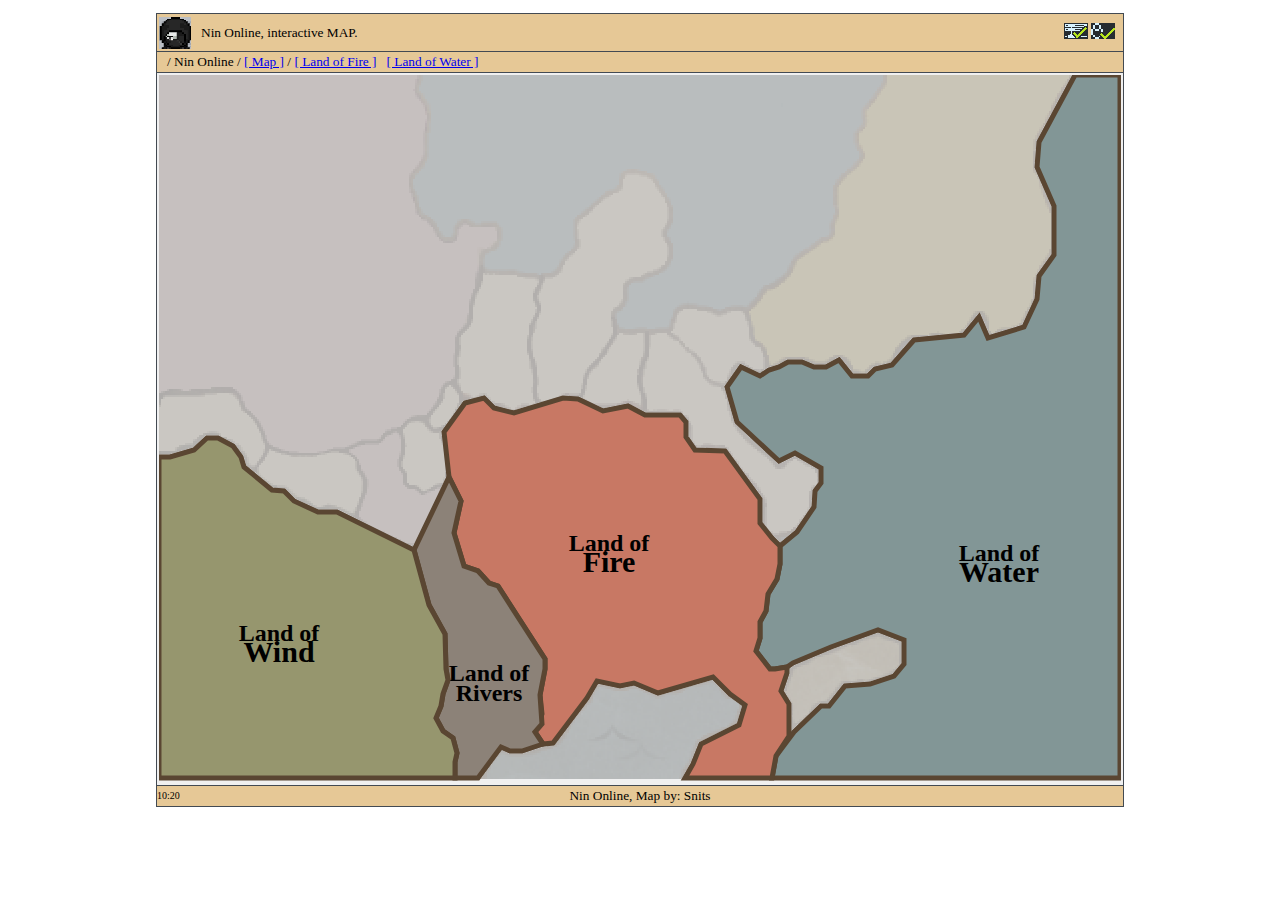
<file: index.html>
<html>
<head>
    <link rel="stylesheet" href="style.css" />
</head>
<body>
  <div class="wrapper">
    <div class="nin-time">
      10:20
    </div>
    <div class="top-nav">
      <img class="top-nav-portrait" src="images/portrait.png">

      Nin Online, interactive MAP.

      <div class="system-logo">
        <img src="images/hosts-ok.png">
        <img src="images/capsulers-ok.png">
      </div>
    </div>

    <div class="content-nav">
        / Nin Online / <a href="./index.html">[ Map ]</a> / <a href="./land_of_fire.html">[ Land of Fire ]</a> &nbsp; <a href="./land_of_water.html">[ Land of Water ]</a>
    </div>

    <div class="content">
      <object id="map" data="svg/world_map.svg" type="image/svg+xml" width="962" height="706"></object>
    </div>
    <div class="footer">Nin Online, Map by: Snits</div>
  </div>


  <script src="mobs.json"></script>
  <script src="search.js"></script>

</body>
</html>
</file>
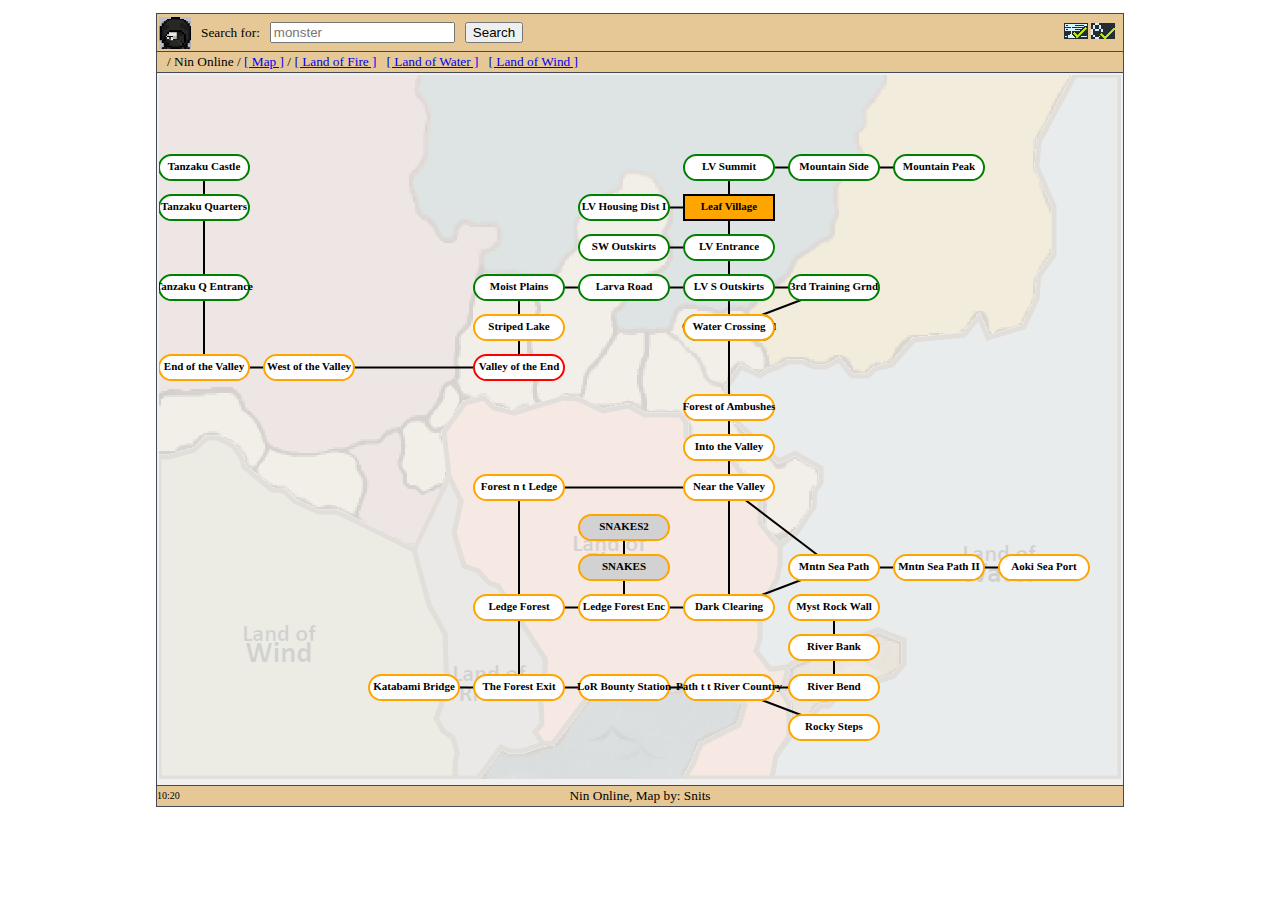
<file: land_of_fire.html>
<html>
<head>
  <link rel="stylesheet" href="style.css" />
</head>
<body>
  <div class="wrapper">
    <div class="nin-time">
      10:20
    </div>
    <div class="top-nav">
      <img class="top-nav-portrait" src="images/portrait.png">

      Search for: <input type="text" name="searchBar" id="searchBar" placeholder="monster">
      <button name="searchButton" id="searchButton">Search</button>
      &nbsp;&nbsp; <span id="searchResult"></span>

      <div class="system-logo">
        <img src="images/hosts-ok.png">
        <img src="images/capsulers-ok.png">
      </div>
    </div>

    <div class="content-nav">
        / Nin Online / <a href="./index.html">[ Map ]</a> / <a href="./land_of_fire.html">[ Land of Fire ]</a> &nbsp; <a href="./land_of_water.html">[ Land of Water ]</a> &nbsp; <a href="./land_of_wind.html">[ Land of Wind ]</a>
    </div>

    <div class="content">
            <div id="searchBox" class="content-nav-search">
                 Locations: 0<br/>
                 Mobs: 0<br/>
                 <a href="">Close</a>
            </div>
      <object id="map" data="svg/land_of_fire.svg" type="image/svg+xml" width="962" height="706"></object>
    </div>
    <div class="footer">Nin Online, Map by: Snits</div>
  </div>


  <script src="mobs.json"></script>
  <script src="search.js"></script>

</body>
</html>
</file>
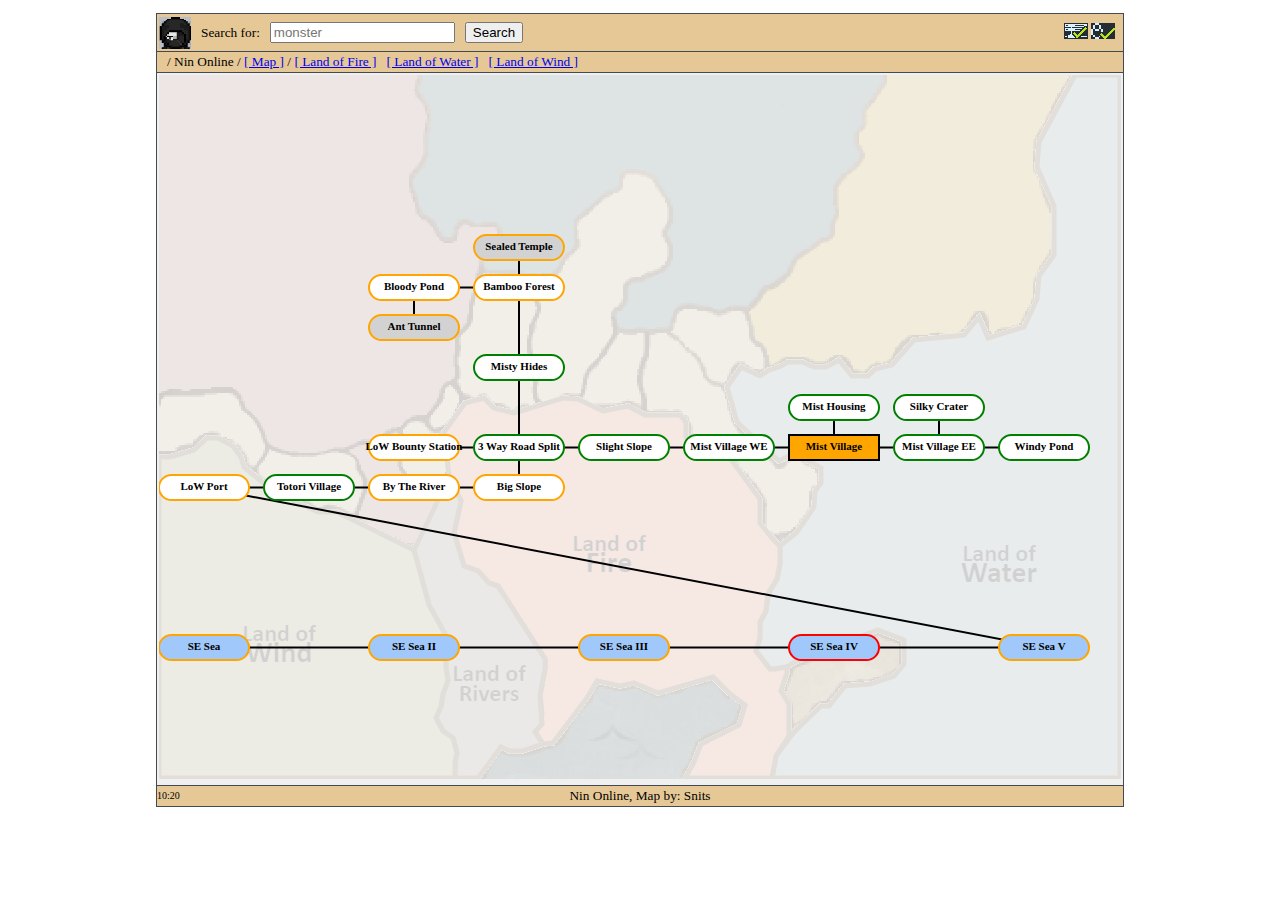
<file: land_of_water.html>
<html>
<head>
  <link rel="stylesheet" href="style.css" />
</head>
<body>
  <div class="wrapper">
    <div class="nin-time">
      10:20
    </div>
    <div class="top-nav">
      <img class="top-nav-portrait" src="images/portrait.png">

      Search for: <input type="text" name="searchBar" id="searchBar" placeholder="monster">
      <button name="searchButton" id="searchButton">Search</button>
      &nbsp;&nbsp; <span id="searchResult"></span>

      <div class="system-logo">
        <img src="images/hosts-ok.png">
        <img src="images/capsulers-ok.png">
      </div>
    </div>

    <div class="content-nav">
        / Nin Online / <a href="./index.html">[ Map ]</a> / <a href="./land_of_fire.html">[ Land of Fire ]</a> &nbsp; <a href="./land_of_water.html">[ Land of Water ]</a> &nbsp; <a href="./land_of_wind.html">[ Land of Wind ]</a>
    </div>

    <div class="content">
            <div id="searchBox" class="content-nav-search">
                 Locations: 0<br/>
                 Mobs: 0<br/>
                 <a href="">Close</a>
            </div>
      <object id="map" data="svg/land_of_water.svg" type="image/svg+xml" width="962" height="706"></object>
    </div>
    <div class="footer">Nin Online, Map by: Snits</div>
  </div>


  <script src="mobs.json"></script>
  <script src="search.js"></script>

</body>
</html>
</file>
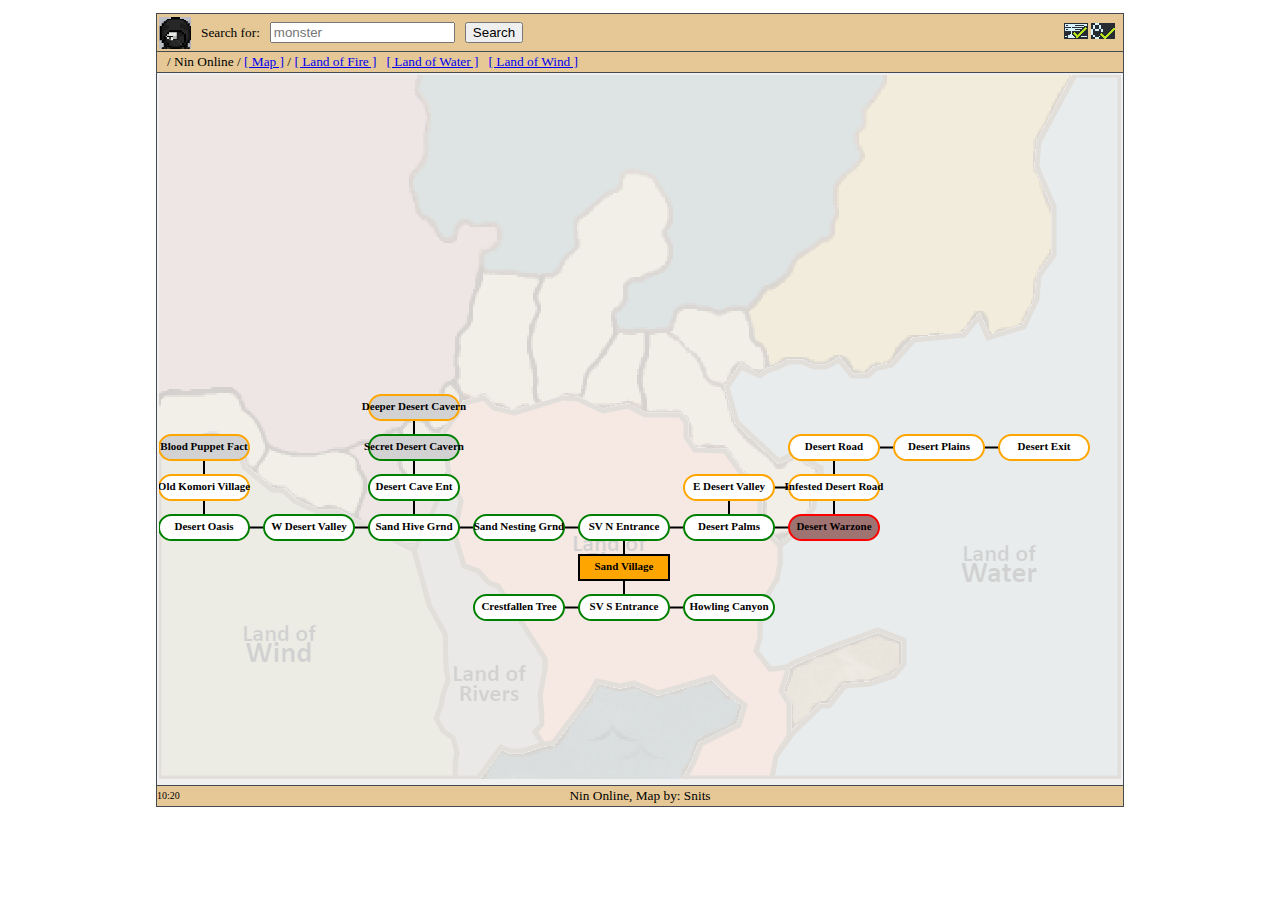
<file: land_of_wind.html>
<html>
<head>
  <link rel="stylesheet" href="style.css" />
</head>
<body>
  <div class="wrapper">
    <div class="nin-time">
      10:20
    </div>
    <div class="top-nav">
      <img class="top-nav-portrait" src="images/portrait.png">

      Search for: <input type="text" name="searchBar" id="searchBar" placeholder="monster">
      <button name="searchButton" id="searchButton">Search</button>
      &nbsp;&nbsp; <span id="searchResult"></span>

      <div class="system-logo">
        <img src="images/hosts-ok.png">
        <img src="images/capsulers-ok.png">
      </div>
    </div>

    <div class="content-nav">
        / Nin Online / <a href="./index.html">[ Map ]</a> / <a href="./land_of_fire.html">[ Land of Fire ]</a> &nbsp; <a href="./land_of_water.html">[ Land of Water ]</a> &nbsp; <a href="./land_of_wind.html">[ Land of Wind ]</a>
    </div>

    <div class="content">
            <div id="searchBox" class="content-nav-search">
                 Locations: 0<br/>
                 Mobs: 0<br/>
                 <a href="">Close</a>
            </div>
      <object id="map" data="svg/land_of_wind.svg" type="image/svg+xml" width="962" height="706"></object>
    </div>
    <div class="footer">Nin Online, Map by: Snits</div>
  </div>


  <script src="mobs.json"></script>
  <script src="search.js"></script>

</body>
</html>
</file>
<file: style.css>
body {
      background-color: white;
      padding: 5px;
      font-family: verdana;
      font-size: 10pt;
    }

    .wrapper {
      display: grid;
      background-color: rgb(230, 200, 150);
      grid-template-columns: auto;
      grid-template-rows: 38px auto;

      width: 966px;
      border: 1px solid rgb(67, 74, 82);
      margin-left: auto;
      margin-right: auto;
    }

    .top-nav {
      grid-column: 1;
      grid-row: 1;
      color: black;
      padding: 2px;
      border-bottom: 1px solid rgb(67, 74, 82);
      display: flex;
      align-items: center;
      position: relative;
    }

    .top-nav div {
      position: absolute;
      right: 8px;
      bottom: 8px;
      padding-top: 10px;
    }

    .top-nav input {
      margin-left: 10px;
      margin-right: 10px;
    }

    .top-nav-portrait {
      margin-right: 10px;
    }

    .content-nav {
      grid-column: 1;
      grid-row: 2;
      color: black;
      padding: 2px;
      padding-left: 10px;
      border-bottom: 1px solid rgb(67, 74, 82);
    }

    .content {
      position: relative;
      grid-column: 1;
      grid-row: 3;
      padding: 2px;
      padding-bottom: 4px;
      background-color: rgb(240, 240, 240);
    }

    .content-nav-search {
      background-color: rgb(230, 200, 150);
      visibility: hidden;
      position: absolute;
      left: 5px;
      top: 5px;
      padding: 2px;
      border: 1px solid black;
    }

    .content-nav-search a {
      position: absolute;
      right: 1px;
      top: 1px;
      padding: 1px;
      font-size: 10px;
      text-decoration: none;
    }

    .nin-time {
      grid-column: 1;
      grid-row: 4;
      text-align: left;
      vertical-align: middle;
      font-size: 10px;
      padding-top: 4px;
      padding-left: 0px;
      color: black;
      border-top:  1px solid rgb(67, 74, 82);
    }

    .footer {
      grid-column: 1;
      grid-row: 4;
      color: black;
      padding: 2px;
      border-top: 1px solid rgb(67, 74, 82);
      text-align: center;
    }

    g {
      cursor: pointer;
    }

    svg:hover {
      filter: brightness(500%)
    }
</file>
